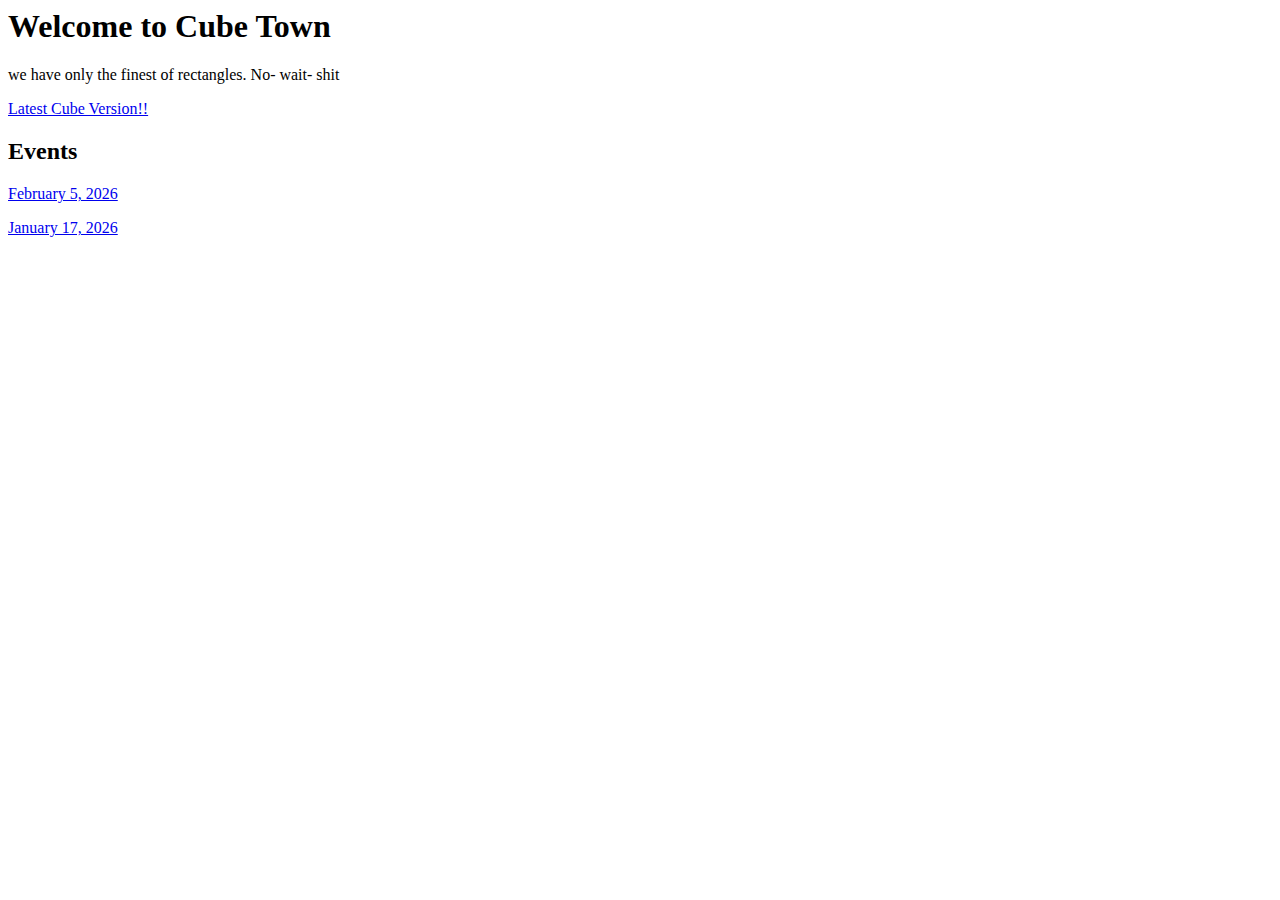
<file: index.html>
<html>
    <!--
Source - https://stackoverflow.com/a/78118462
Posted by Anuradha Jayasena, modified by community. See post 'Timeline' for change history
Retrieved 2026-02-19, License - CC BY-SA 4.0
-->

<head><link rel="icon" href="favicon.ico"></head>

<div>
    <h1>Welcome to Cube Town</h1>
    <p>we have only the finest of rectangles. No- wait- shit</p>

    <div id="links">
        <p><a href="Pages/cube.html?version=latest">Latest Cube Version!!</a></p>
        <h2>Events</h2>
        <p><a href="Pages/event.html?date=2026_2_5">February 5, 2026</a></p>
        <p><a href="Pages/event.html?date=2026_1_17">January 17, 2026</a></p>
    </div>
</div>

</html>
</file>
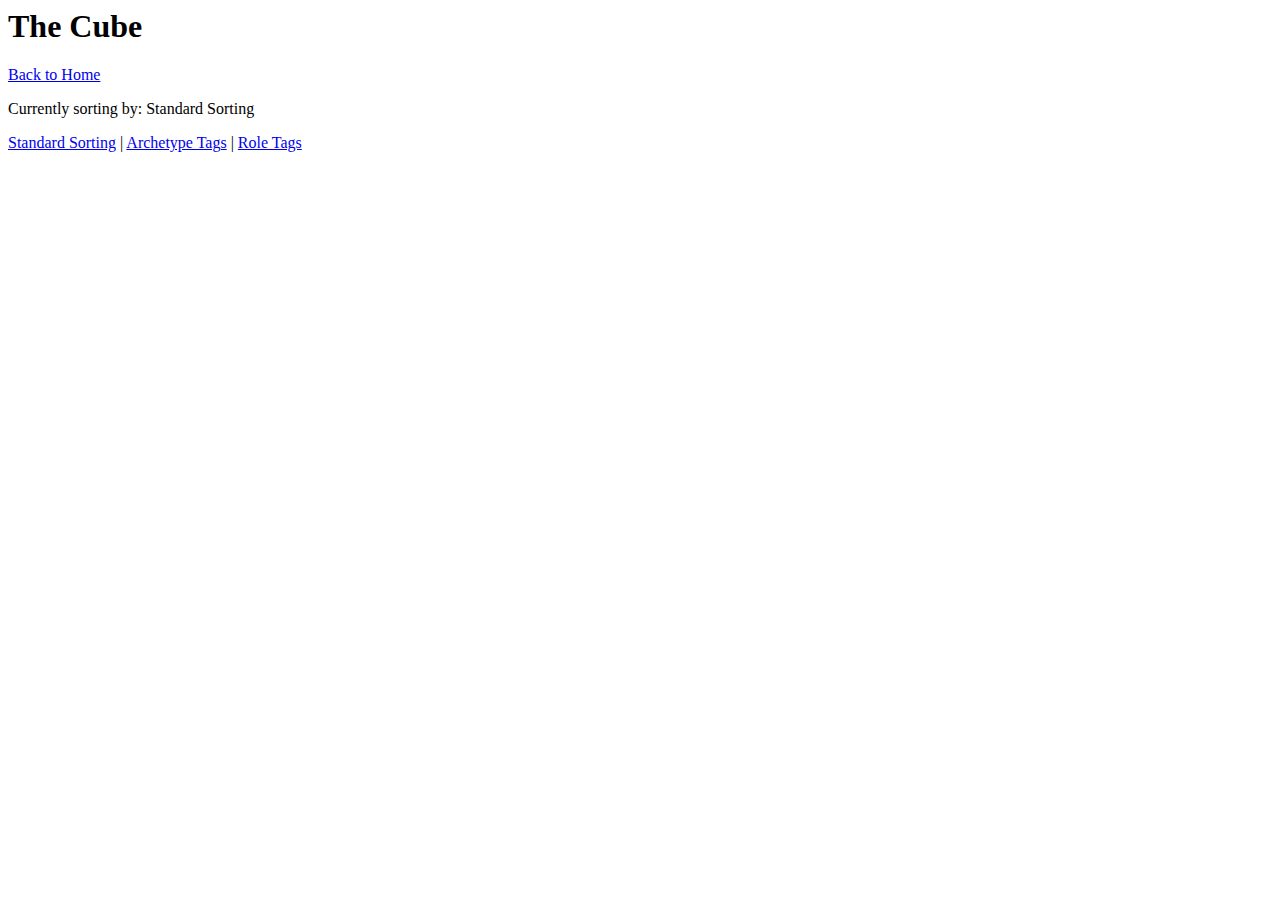
<file: Pages/cube.html>
<html>

<head></head>
<title>The Cube</title>
<link rel="stylesheet" href="css/cube.css" />
<span id="version"></span>
</head>

<body>
    <div id="header">
        <h1>The Cube</h1>
        <a href="../index.html">Back to Home</a>
        <p id="sort-mode">Currently sorting by: <span class="sort-mode-text">Standard Sorting</span></p>
        <p><a href="cube.html?version=latest&sort=standard">Standard Sorting</a> | <a href="cube.html?version=latest&sort=archetype_tags">Archetype Tags</a> | <a href="cube.html?version=latest&sort=role_tags">Role Tags</a></p>

    </div>

    <!--Modes are probably gonna be like... "standard", "archetype_tags", "role_tags"-->
    <div id="cube" class="cube" sort_mode="standard"></div>

    <script src="cube.js" type="module"></script>
</body>

</html>
</file>
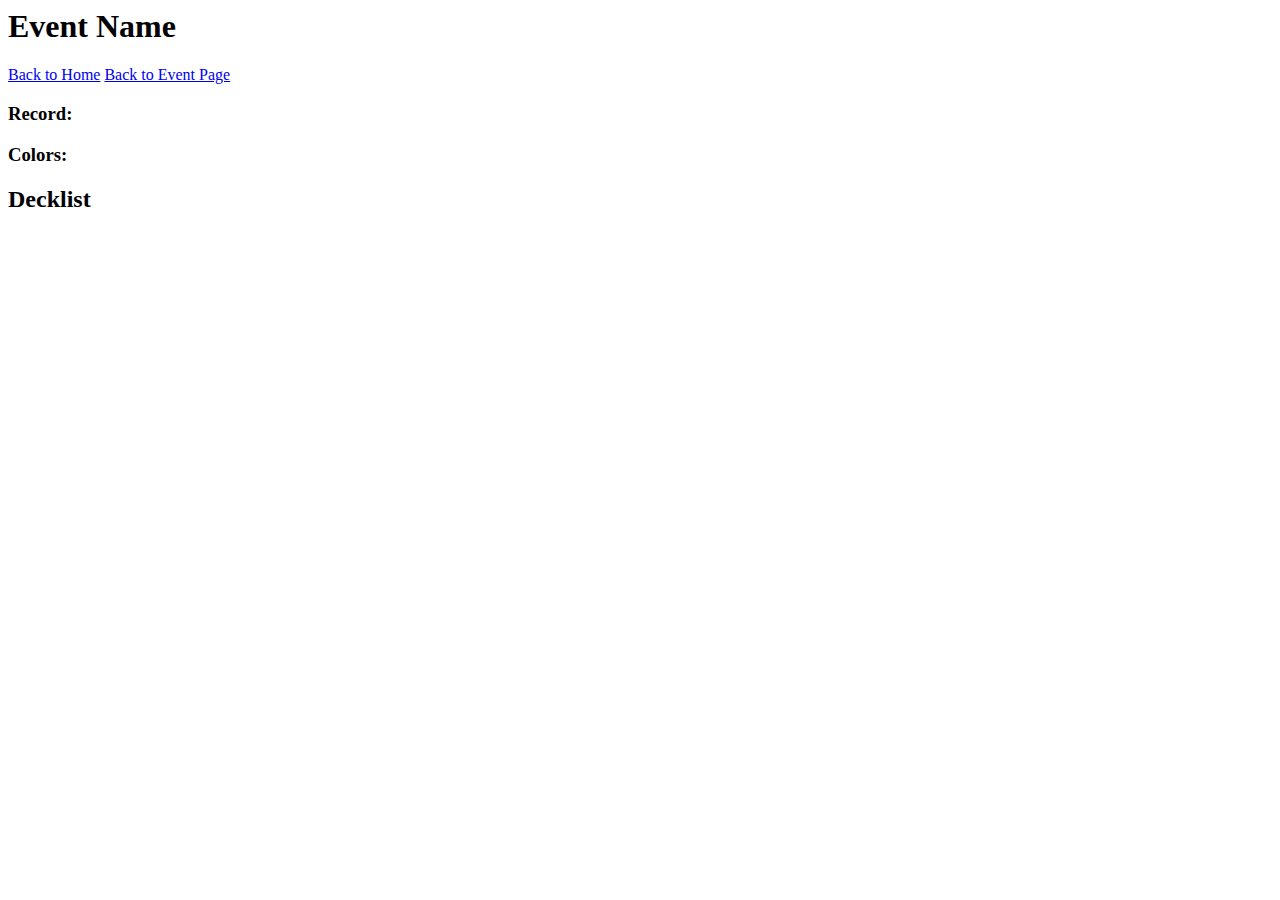
<file: Pages/deck.html>
<html>
    <head>
        <title>Event Details</title>
        <link rel="stylesheet" href="css/event.css" />
        <span id="event"></span>
    </head>

    <body>
        <header>
            <h1 id="name">Event Name</h1>
            <a href="../index.html">Back to Home</a>
            <a id="eventBackLink" href="">Back to Event Page</a>
        </header>
        <div id="event-details">
            <div id="Details">
                <h3 id="record">Record: </h3>
                <h3 id="colors">Colors: </h3>
            </div>
            <div id="decklist">
                <h2>Decklist</h2>
                <table id="deck-table">
                </table>
        </div>
        <script>
            const queryString = window.location.search;
            const urlParams = new URLSearchParams(queryString);
            const event_id = urlParams.get('date');
            const player_name = urlParams.get('player');
            
            document.getElementById("eventBackLink").href = "event.html?date="+event_id;
            document.getElementById("name").innerText = "Deck By " + player_name + " at Event on " + event_id.replaceAll("_", "/");

            const eventJson = fetch('../Data/Events/'+event_id+'/event.json')
                .then(response => response.json())
                .then(data => {
                    const record = data.players[player_name].record;
                    document.getElementById("record").innerText = "Record: " + record[0] + " - " + record[1];
                    data.decklists[player_name].forEach(card => {
                        const table = document.getElementById("deck-table");
                        const row = table.insertRow();
                        row.insertCell(0).innerHTML = '<a href="card.html?cardName='+encodeURIComponent(card)+'">'+card+'</a>';
                    });
                })
        </script>
    </body>

</html>
</file>
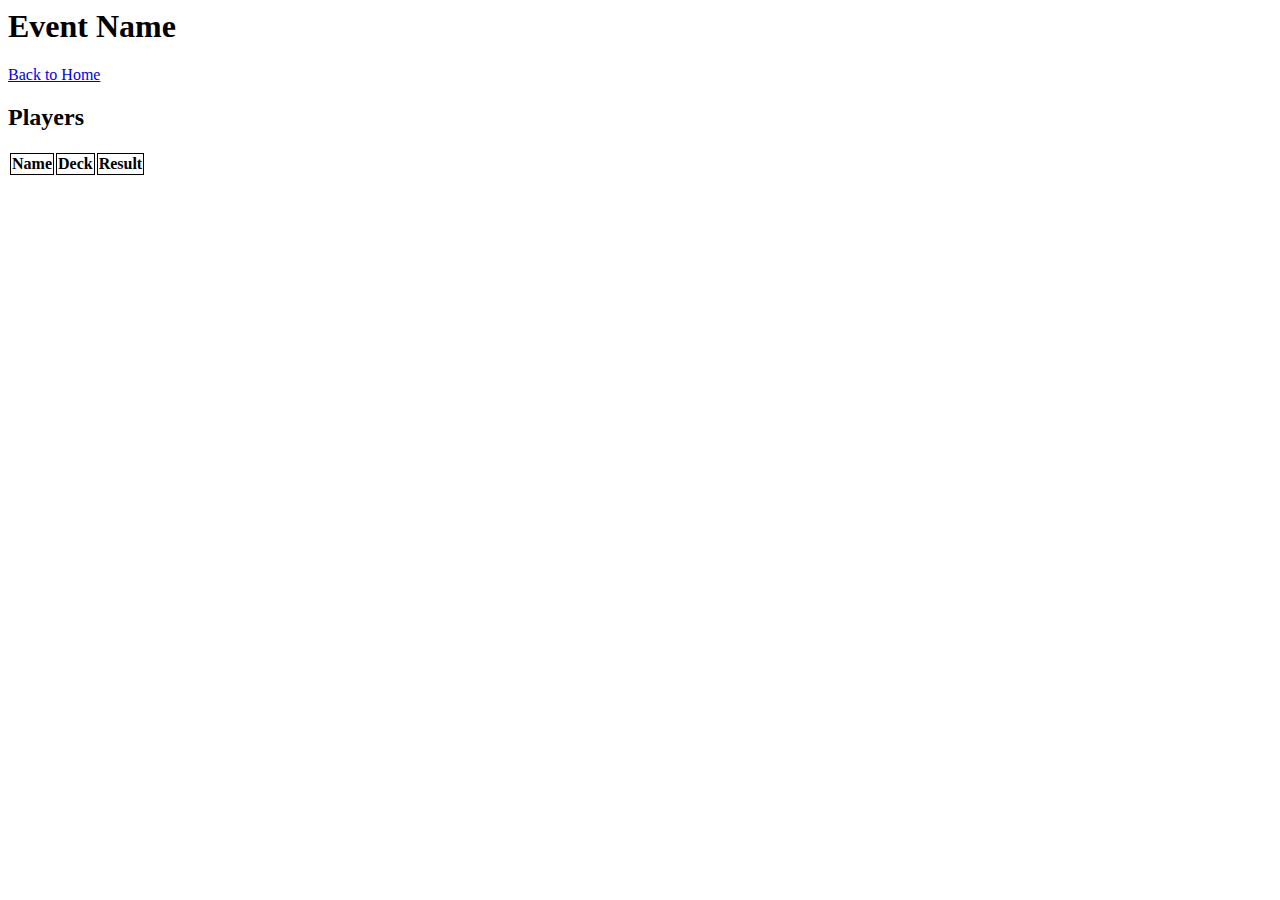
<file: Pages/event.html>
<html>
    <head>
        <title>Event Details</title>
        <link rel="stylesheet" href="css/event.css" />
        <span id="event"></span>
    </head>

    <body>
        <header>
            <h1 id="name">Event Name</h1>
            <a href="../index.html">Back to Home</a>
        </header>
        <div id="event-details">
            <div id="player-list">
                <h2>Players</h2>
                <table id="players-table">
                    <tr><th>Name</th><th>Deck</th><th>Result</th></tr>
                </table>
        </div>
        <script>
            const queryString = window.location.search;
            const urlParams = new URLSearchParams(queryString);
            const event_id = urlParams.get('date');
            
            document.getElementById("name").innerText = "Event on " + event_id.replaceAll("_", "/");

            const eventJson = fetch('../Data/Events/'+event_id+'/event.json')
                .then(response => response.json())
                .then(data => {
                    for (const player in data.players) {
                        const record = data.players[player].record;
                        const result = record[0] + " - " + record[1];
                        const table = document.getElementById("players-table");
                        const row = table.insertRow();
                        row.insertCell(0).innerText = player;
                        row.insertCell(1).innerHTML = '<a href="deck.html?player='+encodeURIComponent(player)+'&date='+event_id+'">View Deck</a>';
                        row.insertCell(2).innerText = result;
                    }
                })
        </script>
    </body>

</html>
</file>
<file: Pages/css/cube.css>
/*
Source - https://stackoverflow.com/a/51974170
Posted by Istvan
Retrieved 2026-02-19, License - CC BY-SA 4.0
*/


.subheader {
    font-style: italic;
    text-align: center;
    background-color: #f0f0f0;
}

.white {
    background-color: #f5f5dc; /* Creamy white color */
}
.blue {
    background-color: #add8e6; /* Light blue color */
}
.black {
    background-color: #d3d3d3; /* Light gray color */
}
.red {
    background-color: #ffcccb; /* Light red color */
}
.green {
    background-color: #90ee90; /* Light green color */
}
.multicolor{
    background-color: lightyellow; /* Light yellow color */
}
.colorless{
    background-color: lightgray; /* Light gray color */
}
.color-header {
    font-weight: bold;
    text-align: center;
    padding: 5px;
    margin-top: 10px;
    float:left;
    width: calc(100% / 8);
}

.card-cell {
    text-align: left;
    font-weight: normal;
    border: 1px black solid;
}
</file>
<file: Pages/css/event.css>
td {
    border:solid black 1px;
    text-align:center;
}

th {
    border:solid black 1px;
    text-align:center;
    font-style: bold;
}
</file>
